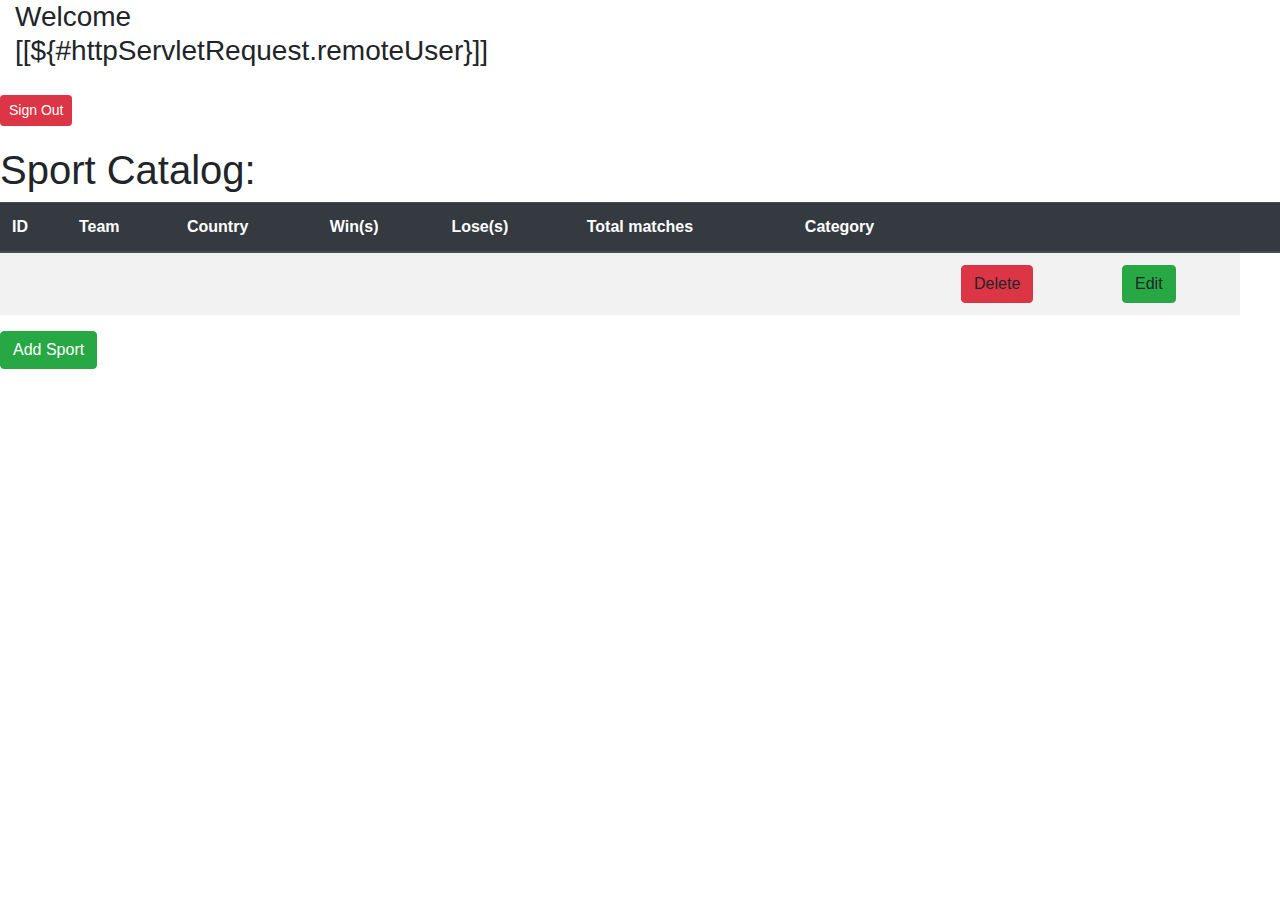
<file: src/main/resources/templates/index.html>
<!DOCTYPE html>
<html xmlns:th="http://www.thymeleaf.org" xmlns:sec="http://www.thymeleaf.org/thymeleaf-extras-springsecurity5">
<head>
<link rel="stylesheet" href="https://stackpath.bootstrapcdn.com/bootstrap/4.3.1/css/bootstrap.min.css" integrity="sha384-ggOyR0iXCbMQv3Xipma34MD+dH/1fQ784/j6cY/iJTQUOhcWr7x9JvoRxT2MZw1T" crossorigin="anonymous">
<title>Sport Catalog</title>
<link rel="stylesheet" th:href="@{/style.css}" />
</head>
<body>
	<div class="col-md-4">
		<h3 th:inline="text">Welcome [[${#httpServletRequest.remoteUser}]]</h3>
	</div>
	<div class="col-md-4" style="padding: 20px 0">
		<form th:action="@{/logout}" method="post">
			<input type="submit" value="Sign Out" class="btn btn-sm btn-danger"/>
		</form>
	</div>
			<h1>Sport Catalog:</h1>
	<table class="table table-striped">
	  <thead class="thead-dark">
		<tr>
			<th>ID</th>
			<th>Team</th>
			<th>Country</th>
			<th>Win(s)</th>
			<th>Lose(s)</th>
			<th>Total matches</th>
			<th>Category</th>
			<th></th>
			<th></th>
			<th sec:authorize="hasRole('ADMIN')"> </th>
			</tr>
			</thead>
		<tr th:each="sport : ${sports}">
			<td th:text="${sport.id}"></td>
			<td th:text="${sport.team}"></td>
			<td th:text="${sport.country}"></td>
			<td th:text="${sport.win}"></td>
			<td th:text="${sport.lose}"></td>
			<td th:text="${sport.win}+${sport.lose}"></td>
			<td th:text="${sport.sportcategory.name}"></td> 	
			<td sec:authorize="hasAuthority('ADMIN')"><a th:href="@{/delete/{id}(id=${sport.id})}" class="btn btn-danger">Delete</a></td>
			 <td ><a th:href="@{/edit/{id}(id=${sport.id})}" class="btn btn-success">Edit</a></td>
		</tr>
	</table>
	<a href="/add" class="btn btn-success">Add Sport</a> 
</body>
</html>
</file>
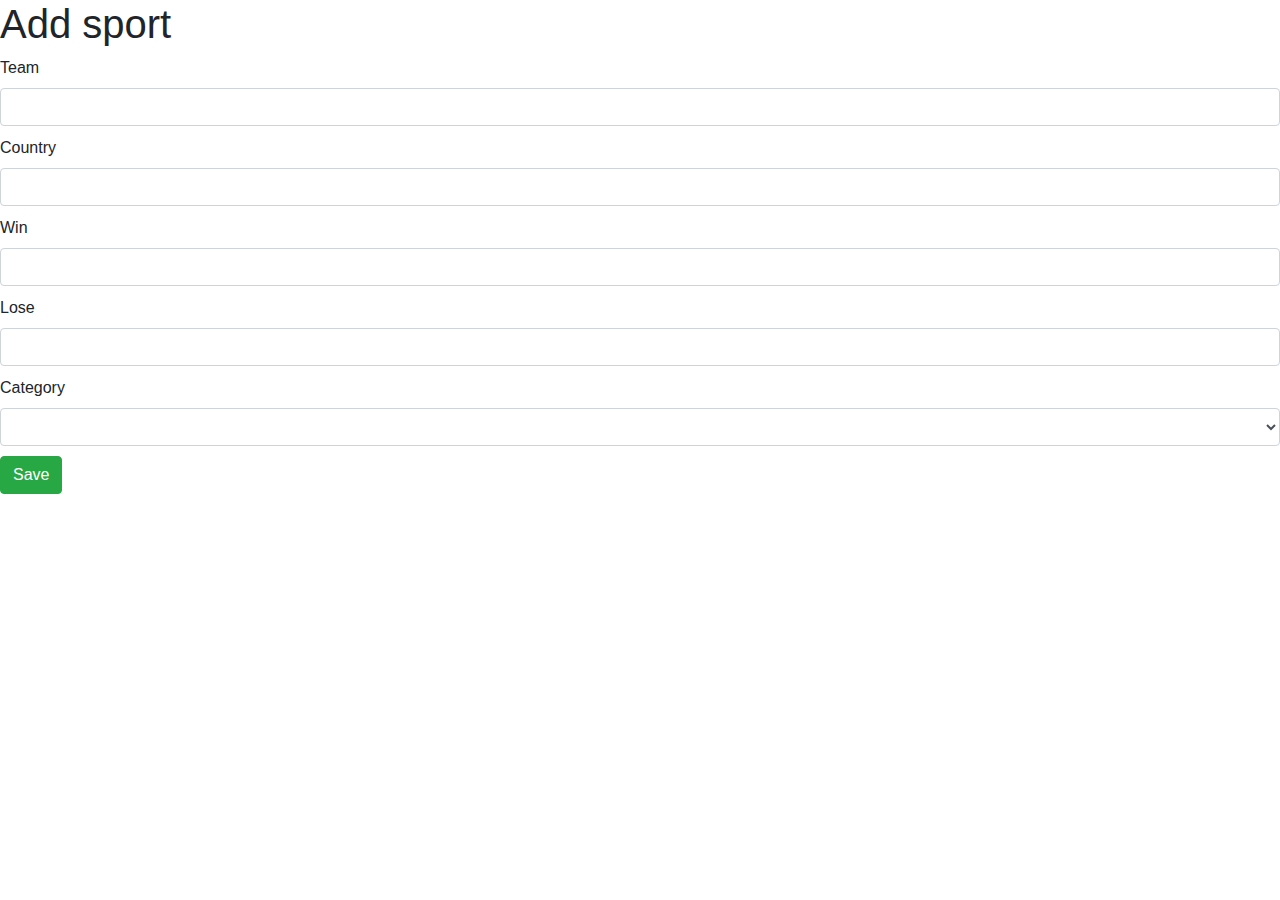
<file: src/main/resources/templates/addsport.html>
<!DOCTYPE HTML>
<html xmlns:th="http://www.thymeleaf.org" xmlns:sec="http://www.thymeleaf.org/thymeleaf-extras-springsecurity5">
<head>
<link rel="stylesheet" href="https://stackpath.bootstrapcdn.com/bootstrap/4.3.1/css/bootstrap.min.css" integrity="sha384-ggOyR0iXCbMQv3Xipma34MD+dH/1fQ784/j6cY/iJTQUOhcWr7x9JvoRxT2MZw1T" crossorigin="anonymous">
    <title>Sports</title>
    <meta http-equiv="Content-Type" content="text/html; charset=UTF-8" />
    <link rel="stylesheet" th:href="@{/style.css}" />
</head>
<body>
	<h1>Add sport</h1>
	<div>		
		<form th:object="${sport}" th:action="@{save}" action="#" method="post">
		  	<label for="team">Team</label>
			<input class="form-control" type="text" id="team" th:field="*{team}" />
			<div style="clear: both; display: block; height: 10px;"></div>
		  	<label for="result">Country</label>
			<input class="form-control" type="text" id="country" th:field="*{country}" />
			<div style="clear: both; display: block; height: 10px;"></div>
		  	<label for="win">Win</label>
			<input class="form-control" type="text" th:field="*{win}" />
			<div style="clear: both; display: block; height: 10px;"></div>
			<label for="lose">Lose</label>
			<input class="form-control" type="text" th:field="*{lose}" />
			<div style="clear: both; display: block; height: 10px;"></div>
			<label for="categorylist">Category</label>
			 <select id="categorylist" th:field="*{sportcategory}" class="form-control">
       			<option th:each="sportcategory: ${sportcategory}" th:value="${sportcategory.sportcatid}" th:text="${sportcategory.name}"></option>
    		</select>
			
			<div style="clear: both; display: block; height: 10px;"></div>
			
			
			<input type="submit" class="btn btn-success" value="Save"></input>
			
			
		</form>
	</div>
</body>
</html>
</file>
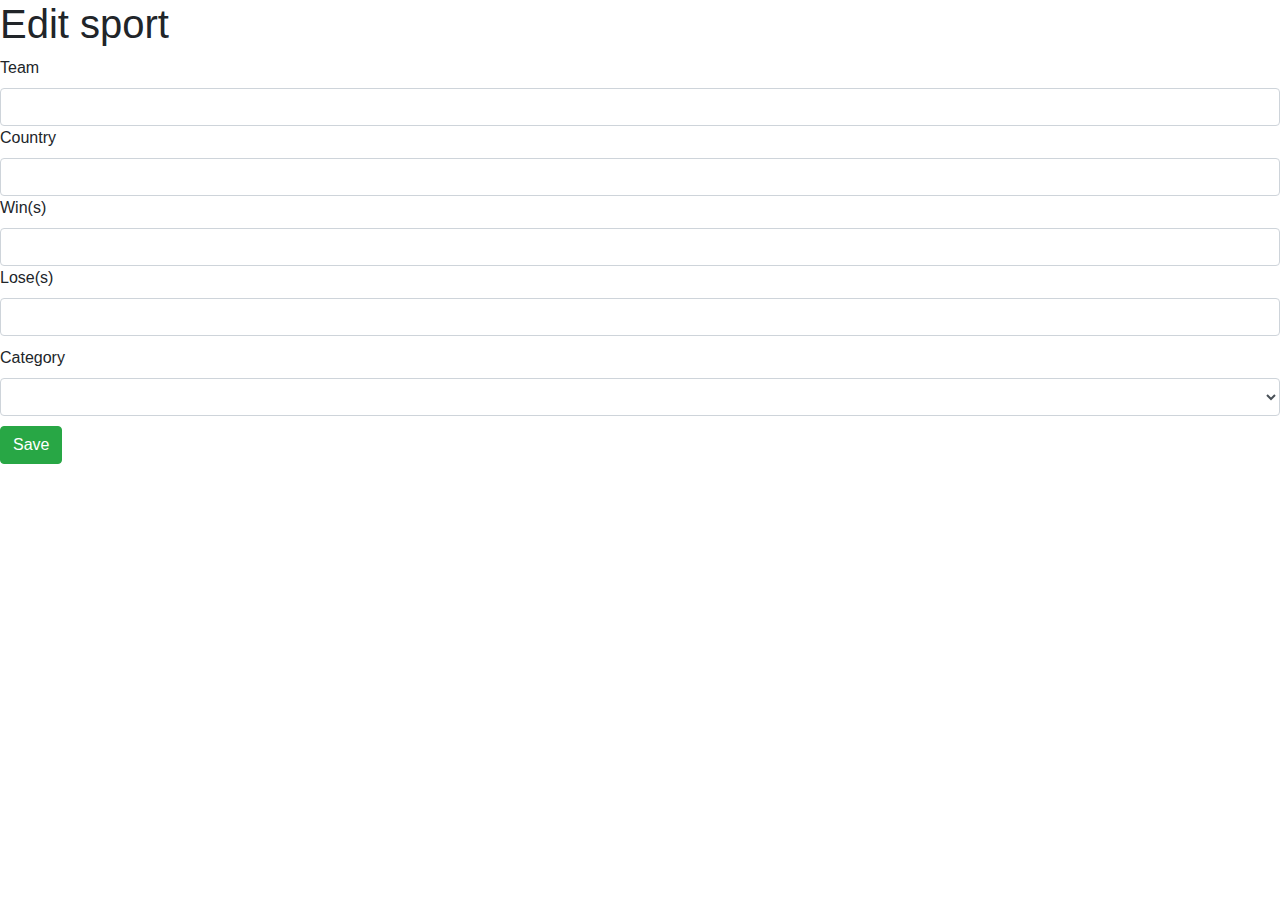
<file: src/main/resources/templates/editsport.html>
<!DOCTYPE HTML>
<html xmlns:th="http://www.thymeleaf.org" xmlns:sec="http://www.thymeleaf.org/thymeleaf-extras-springsecurity5">
<head>
<link rel="stylesheet" href="https://stackpath.bootstrapcdn.com/bootstrap/4.3.1/css/bootstrap.min.css" integrity="sha384-ggOyR0iXCbMQv3Xipma34MD+dH/1fQ784/j6cY/iJTQUOhcWr7x9JvoRxT2MZw1T" crossorigin="anonymous">
    <title>Edit sport</title>
    <meta http-equiv="Content-Type" content="text/html; charset=UTF-8" />
    <link rel="stylesheet" th:href="@{/style.css}" />
</head>
<body>
	<h1>Edit sport</h1>
	
<form th:object="${sport}" th:action="@{/save}" action="#" method="post">
<input type="hidden" th:field="*{id}" class="form-control"/>

<label>Team</label>
<input class="form-control" type="text" th:field="*{team}" />
<label>Country</label>
<input class="form-control" type="text" th:field="*{country}" />
<label>Win(s)</label>
<input class="form-control "type="text" th:field="*{win}" />
<label>Lose(s)</label>
<input class="form-control" type="text" th:field="*{lose}" />
<div style="clear: both; display: block; height: 10px;"></div>
<label for="categorylist">Category</label>
			 <select id="categorylist" th:field="*{sportcategory}" class="form-control">
       			<option th:each="sportcategory: ${sportcategory}" th:value="${sportcategory.sportcatid}" th:text="${sportcategory.name}"></option>
    		</select>
    		
			<div style="clear: both; display: block; height: 10px;"></div>
<input type="submit" class="btn btn-success" value="Save"></input>
</form>
</body>
</html>
</file>
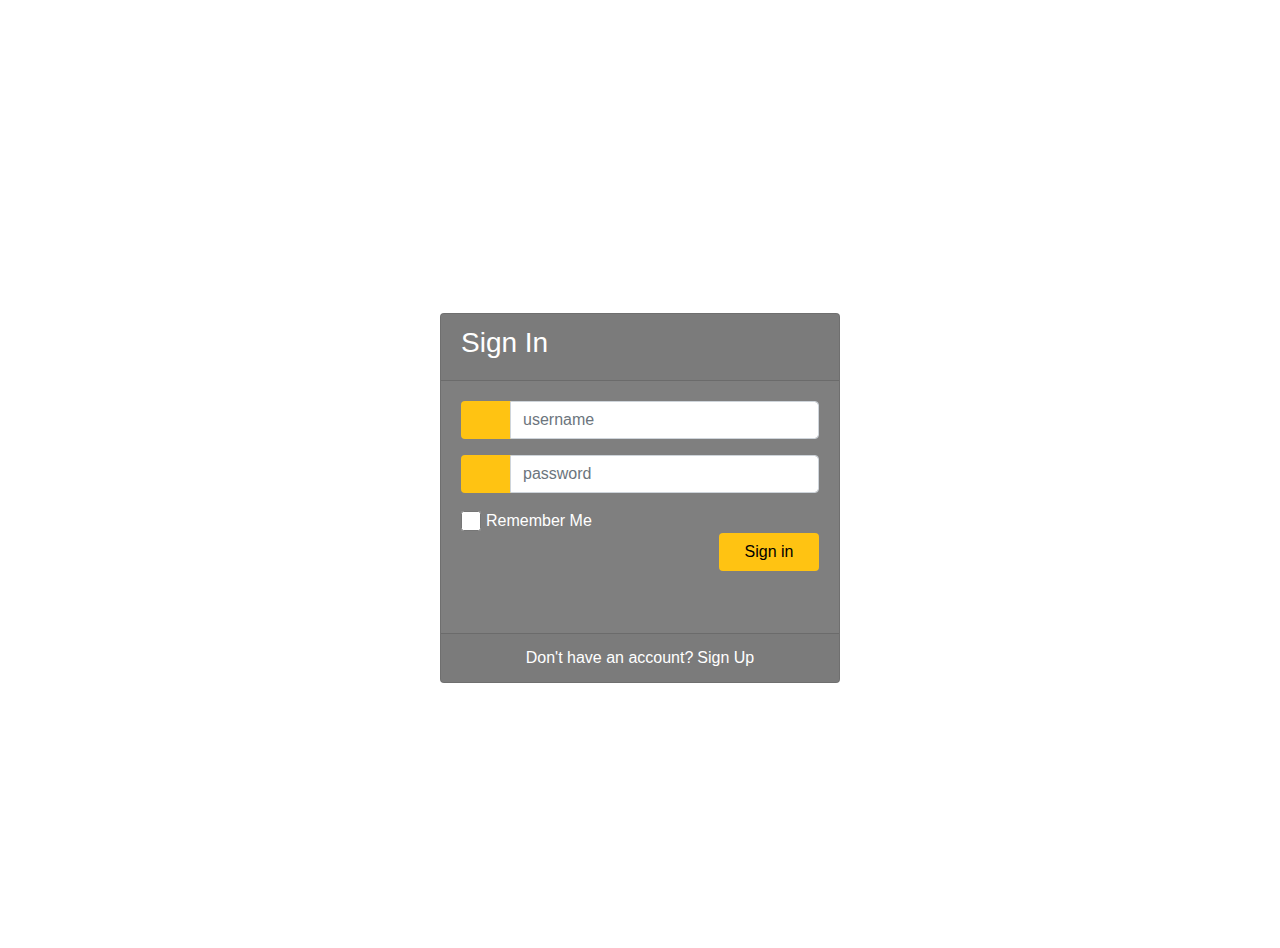
<file: src/main/resources/templates/login.html>
<!DOCTYPE html>
<html xmlns="http://www.w3.org/1999/xhtml" xmlns:th="http://www.thymeleaf.org"
      xmlns:sec="http://www.thymeleaf.org/thymeleaf-extras-springsecurity5">
      <link href="../static/css/Login.css" th:href="@{/css/Login.css}" rel="stylesheet" />
    <head>
    <link href="//maxcdn.bootstrapcdn.com/bootstrap/4.1.1/css/bootstrap.min.css" rel="stylesheet" id="bootstrap-css">
<script src="//maxcdn.bootstrapcdn.com/bootstrap/4.1.1/js/bootstrap.min.js"></script>
<script src="//cdnjs.cloudflare.com/ajax/libs/jquery/3.2.1/jquery.min.js"></script>
	<link rel="stylesheet" href="https://stackpath.bootstrapcdn.com/bootstrap/4.1.3/css/bootstrap.min.css" integrity="sha384-MCw98/SFnGE8fJT3GXwEOngsV7Zt27NXFoaoApmYm81iuXoPkFOJwJ8ERdknLPMO" crossorigin="anonymous">
	<link rel="stylesheet" href="https://use.fontawesome.com/releases/v5.3.1/css/all.css" integrity="sha384-mzrmE5qonljUremFsqc01SB46JvROS7bZs3IO2EmfFsd15uHvIt+Y8vEf7N7fWAU" crossorigin="anonymous">
	
        <title>Login page</title>
    </head>
    <body>
    <div th:if="${param.error}">
           <div class="invalidpass">Invalid username and password.</div>
        </div>
    <div th:if="${param.logout}">
            <div class="logged">You have been logged out.</div>
        </div>
    <div class="container">
	<div class="d-flex justify-content-center h-100">
		<div class="card">
			<div class="card-header">
				<h3>Sign In</h3>
				<div class="d-flex justify-content-end social_icon">
					<span><a class="sociallink" href="https://github.com/JuusoOlk/"><i class="fab fa-github-square"></i></a></span>
			</div>
			</div>
			<div class="card-body">
				<form th:action="@{/login}" method="post">
					<div class="input-group form-group">
						<div class="input-group-prepend">
							<span class="input-group-text"><i class="fas fa-user"></i></span>
						</div>
						<input type="text" name="username" class="form-control" placeholder="username">
						
					</div>
					<div class="input-group form-group">
						<div class="input-group-prepend">
							<span class="input-group-text"><i class="fas fa-key"></i></span>
						</div>
						<input type="password" name="password" class="form-control" placeholder="password">
					</div>
					<div class="row align-items-center remember">
						<input type="checkbox">Remember Me
					</div>
					<div class="form-group">
						<input type="submit" value="Sign in" class="btn float-right login_btn">
					</div>
				</form>
			</div>
			<div class="card-footer">
				<div class="d-flex justify-content-center links">
					Don't have an account?<a th:href="@{/signup}">Sign Up</a>
				</div>
			</div>
		</div>
	</div>
</div>
    </body>
</html>
</file>
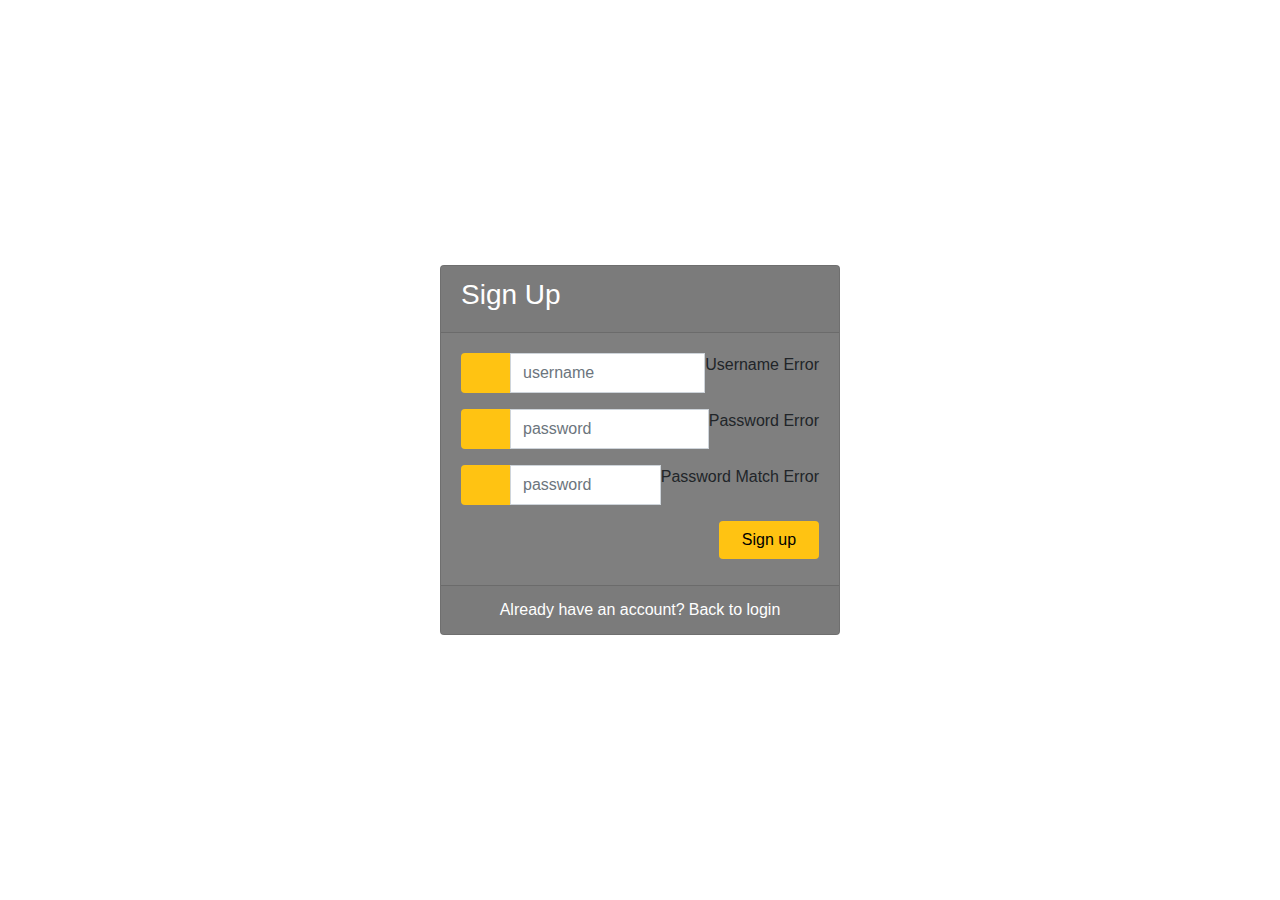
<file: src/main/resources/templates/signup.html>
<!DOCTYPE HTML>
<html xmlns:th="http://www.thymeleaf.org">
<link href="../static/css/Login.css" th:href="@{/css/Login.css}" rel="stylesheet" />
<head>
    <title>Sign up form</title>
    <meta http-equiv="Content-Type" content="text/html; charset=UTF-8" />
    <link href="//maxcdn.bootstrapcdn.com/bootstrap/4.1.1/css/bootstrap.min.css" rel="stylesheet" id="bootstrap-css">
<script src="//maxcdn.bootstrapcdn.com/bootstrap/4.1.1/js/bootstrap.min.js"></script>
<script src="//cdnjs.cloudflare.com/ajax/libs/jquery/3.2.1/jquery.min.js"></script>
	<link rel="stylesheet" href="https://stackpath.bootstrapcdn.com/bootstrap/4.1.3/css/bootstrap.min.css" integrity="sha384-MCw98/SFnGE8fJT3GXwEOngsV7Zt27NXFoaoApmYm81iuXoPkFOJwJ8ERdknLPMO" crossorigin="anonymous">
	<link rel="stylesheet" href="https://use.fontawesome.com/releases/v5.3.1/css/all.css" integrity="sha384-mzrmE5qonljUremFsqc01SB46JvROS7bZs3IO2EmfFsd15uHvIt+Y8vEf7N7fWAU" crossorigin="anonymous">
	
</head>
<body>
<div class="container">
	<div class="d-flex justify-content-center h-100">
		<div class="card">
			<div class="card-header">
    <h3>Sign Up</h3>
    </div>
     <div class="card-body">
        <form th:object="${signupform}" th:action="@{/saveuser}" action="#" method="post">
            <div>
            <div class="input-group form-group">
						<div class="input-group-prepend">
							<span class="input-group-text"><i class="fas fa-user"></i></span>
						</div>
                <input type="text" name="username" placeholder="username" th:field="*{username}" class="form-control"/>
                <p th:if="${#fields.hasErrors('username')}" th:errors="*{username}">Username Error</p>    
            </div>
            </div>
            <div>
            <div class="input-group form-group">
						<div class="input-group-prepend">
							<span class="input-group-text"><i class="fas fa-key"></i></span>
			            </div>
                <input type="password" name="password" placeholder="password" th:field="*{password}" class="form-control"/>
                <p th:if="${#fields.hasErrors('password')}" th:errors="*{password}">Password Error</p>    
            </div>
            </div>
            <div>
            <div class="input-group form-group">
						<div class="input-group-prepend">
							<span class="input-group-text"><i class="fas fa-key"></i></span>
						</div>
                <input type="password" name="password" placeholder="password" th:field="*{passwordCheck}" class="form-control"/>
                <p th:if="${#fields.hasErrors('passwordCheck')}" th:errors="*{passwordCheck}">Password Match Error</p>    
            </div>
            </div>
			<div class="form-group">
            <input type="submit" class="btn float-right login_btn" value="Sign up"></input>
            </div>
        </form>
       </div>
       <div class="card-footer">
				<div class="d-flex justify-content-center links">
					Already have an account?<a th:href="@{/login}">Back to login</a>
				</div>
			</div>
       </div>
        </div>
        </div>
</body>
</html>
</file>
